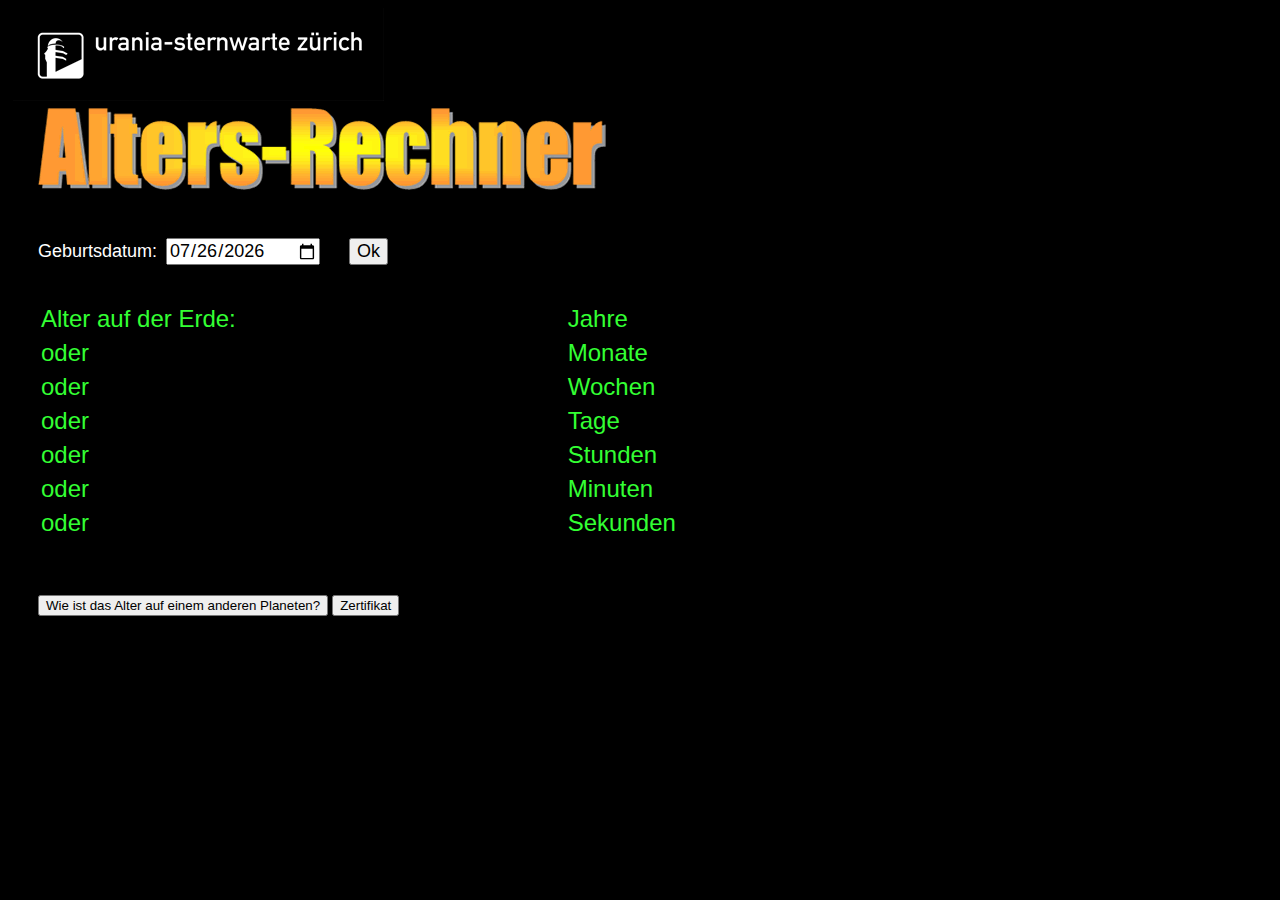
<file: index.html>
<!DOCTYPE html>
<html lang="en">
<head>
    <meta charset="UTF-8">
    <meta http-equiv="X-UA-Compatible" content="IE=edge">
    <meta name="viewport" content="width=device-width, initial-scale=1.0">
    <title>	Altersrechner</title>
    <link href="css/style.css" rel="stylesheet" type="text/css" />
    <script type="text/javascript" src="script/funktionen.js"></script>
</head>

<body>

<div id="container">

<div id="haeder">
	<div id="logo"><img src="images/logo_sternwarte.gif" /></div>
    <div id="titeltext"><img src="images/titel_text.gif" /></div>
</div>

<div id="textcontainer">

<form name="altersrecnung" >
	<label>Geburtsdatum:</label>
    <input class="input_feld" type="date" name="gebdatum" id="gebdatum" value="">
    <input class="input_feld" type="button" name="berechnen"  value="Ok" onClick="berechne_alter()">
    <br />
    <br />
    <br />

 	<table>
    <tr>
    <td><label class="antwort_lable">Alter auf der Erde:</label></td>
    <td><input  class="antwort_anzeige" type="text" name="age_in_years" readonly="readonly" /></td>
    <td><label class="antwort_lable"> Jahre</label></td>
    </tr>
    <tr>
    <td><label class="antwort_lable">oder</label></td>
	<td><input class="antwort_anzeige" type="text" name="month" readonly="readonly" /></td>
    <td><label class="antwort_lable"> Monate</label></td>
    </tr>
    <tr>
    <td><label class="antwort_lable">oder</label></td>
    <td><input class="antwort_anzeige" type="text" name="weeks" readonly="readonly" /></td>
    <td><label class="antwort_lable"> Wochen</label></td>
    </tr>
    <tr>
    <td><label class="antwort_lable">oder</label></td>
    <td><input class="antwort_anzeige" type="text" name="days" readonly="readonly" /></td>
    <td><label class="antwort_lable"> Tage</label></td>
    </tr>
    <tr>
    <td><label class="antwort_lable">oder</label></td>
    <td><input class="antwort_anzeige" type="text" name="hours" readonly="readonly" /></td>
    <td><label class="antwort_lable"> Stunden</label></td>
    </tr>
    <tr>  
    <td><label class="antwort_lable">oder</label></td>
    <td><input class="antwort_anzeige" type="text" name="minutes" readonly="readonly" /></td>
    <td><label class="antwort_lable"> Minuten</label></td>
    </tr>
    <tr>  
    <td><label class="antwort_lable">oder</label></td>
    <td><input class="antwort_anzeige" type="text" name="seconds" readonly="readonly" /></td>
    <td><label class="antwort_lable"> Sekunden</label></td>
    </tr>  
    </table>
</form>
 <br />
 <br />
 <br />
 <input type="button" name="planeten"  value="Wie ist das Alter auf einem anderen Planeten?" onClick="location.href='planeten.html'"/>
 <input type="button" name="zert"  value="Zertifikat" onClick="location.href='zertifikat.html'">
</div>

</div>

<script>
onload = function()
{
    birthday_load();
    document.getElementById('gebdatum').valueAsDate = birthday;
}
</script>

</body>
</html>
</file>
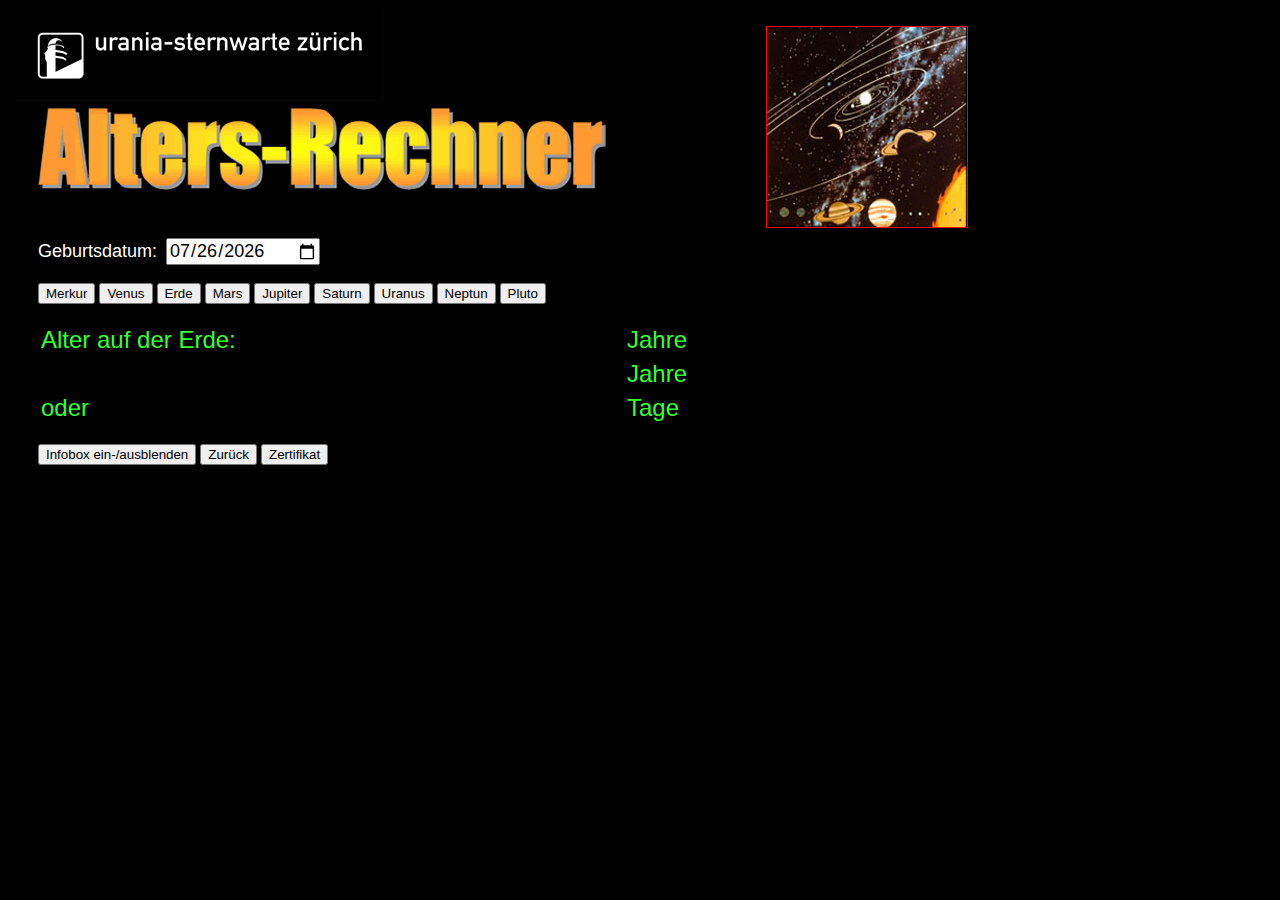
<file: planeten.html>
<!DOCTYPE html>
<html lang="en">
<head>
    <meta charset="UTF-8">
    <meta http-equiv="X-UA-Compatible" content="IE=edge">
    <meta name="viewport" content="width=device-width, initial-scale=1.0">
    <title>Planetentabelle</title>
    <link href="css/style.css" rel="stylesheet" type="text/css">
    <script type="text/javascript" src="script/funktionen.js"></script>
</head>

<body>

<div id="container">

<div id="haeder">
	
    <form name="planetenanzeige" id="planetenanzeige">
     <br />
     <img src="images/planeten/Sonnensystem.jpg" class="planeten" name="bild"/>	
     <br />
     <br />
    <input class="planet_anzeige" type="text" name="planetname" readonly="readonly" />
      
    </form>
    
    <div id="logo"><img src="images/logo_sternwarte.gif" /></div>
    <div id="titeltext"><img src="images/titel_text.gif" /></div>
</div>

<div id="textcontainer">

<form name="planetenaltersrechnung" >
	<label>Geburtsdatum:</label>
    <input class="input_feld" type="date" name="gebdatum" id="gebdatum" value="" >
	<br /><br />
    <input type="button" id="2" name="merkur"  value="Merkur" onClick="berechnen_planetenalter(this.id)">
    <input type="button" id="3" name="venus"  value="Venus" onClick="berechnen_planetenalter(this.id)">
    <input type="button" id="4" name="Erde"  value="Erde" onClick="berechnen_planetenalter(this.id)">
    <input type="button" id="5" name="mars"  value="Mars" onClick="berechnen_planetenalter(this.id)">
    <input type="button" id="6" name="jupiter"  value="Jupiter" onClick="berechnen_planetenalter(this.id)">
    <input type="button" id="7" name="saturn"  value="Saturn" onClick="berechnen_planetenalter(this.id)">
    <input type="button" id="8" name="uranus"  value="Uranus" onClick="berechnen_planetenalter(this.id)">
    <input type="button" id="9" name="neptun"  value="Neptun" onClick="berechnen_planetenalter(this.id)">
    <input type="button" id="10" name="pluto"  value="Pluto" onClick="berechnen_planetenalter(this.id)">
	<br /><br />
 	<table>
    <tr>
    <td><label class="antwort_lable">Alter auf der Erde:</label></td>
    <td><input class="antwort_anzeige" type="text" name="age_in_years" readonly="readonly" /></td>
    <td><label class="antwort_lable"> Jahre</label></td>
    </tr>
    <tr>
    <td><input class="antwort_anzeige_planeten" type="text" name="planettitle" readonly="readonly" /></td>
    <td><input class="antwort_anzeige" type="text" name="planet_age_in_years" readonly="readonly" /></td>
    <td><label class="antwort_lable"> Jahre</label></td>
    </tr>
    <tr>
    <td><label class="antwort_lable">oder</label></td>
    <td><input class="antwort_anzeige" type="text" name="planet_age_in_days" readonly="readonly" /></td>
    <td><label class="antwort_lable">Tage</label></td>
    </tr>
    </table>
    
    <br />
    <input type="button" name="pluto"  value="Infobox ein-/ausblenden" onClick="show('infoboxanzeige')">
    <input type="button" name="pluto"  value="Zurück" onClick="zurueck()">
    <input type="button" name="zert"  value="Zertifikat" onClick="location.href='zertifikat.html'">
    <br />
	
    <div id="infoboxanzeige" style="display:none;">  
        <table class="infobox">
        <tr><td colspan="5"><input class="infobox_title" type="text" name="info_titel" readonly="readonly" /></td></tr>
        <tr>
        <td><input class="infobox_anzeige_klein" type="text" name="info_planetday" readonly="readonly" /></td>
        <td><input class="infobox_anzeige" type="text" name="info_earthday" readonly="readonly" /></td>
        <td><input class="infobox_anzeige_klein" type="text" name="info_planetyear" readonly="readonly" /></td>
        <td><input class="infobox_anzeige_wert" type="text" name="info_earthyear" readonly="readonly" /></td>
        <td><input class="infobox_anzeige" type="text" name="info_earthyear_text" readonly="readonly" /></td>
        </tr>
        <tr>
        <td><label class="infobox_lable">oder</label></td>
        <td><input class="infobox_anzeige" type="text" name="info_earthhours" readonly="readonly" /></td>
        <td><label class="infobox_lable">oder</label></td>
        <td><input class="infobox_anzeige_wert" type="text" name="info_earthdays" readonly="readonly" /></td>
        <td><input class="infobox_anzeige" type="text" name="info_earthdays_text" readonly="readonly" /></td>
        </tr>
        <tr>
        <td>&nbsp;</td>
        <td>&nbsp;</td>
        <td><label class="infobox_lable">oder</label></td>
        <td><input class="infobox_anzeige_wert" type="text" name="info_planetenearthhour" readonly="readonly" /></td>
        <td><input class="infobox_anzeige" type="text" name="info_planetenearthhour_text" readonly="readonly" /></td>
        </tr>    
        <tr>
        <td>&nbsp;</td>
        <td>&nbsp;</td>
        <td><label class="infobox_lable">oder</label></td>
        <td><input class="infobox_anzeige_wert" type="text" name="info_planethour" readonly="readonly" /></td>
        <td><input class="infobox_anzeige" type="text" name="info_planethour_text" readonly="readonly" /></td>
        </tr>     
        </table>
    </div>
</form>
</div>

<script>
    onload = function()
    {
        birthday_load();
        document.getElementById('gebdatum').valueAsDate = birthday;
    }
</script>
</body>
</html>
</file>
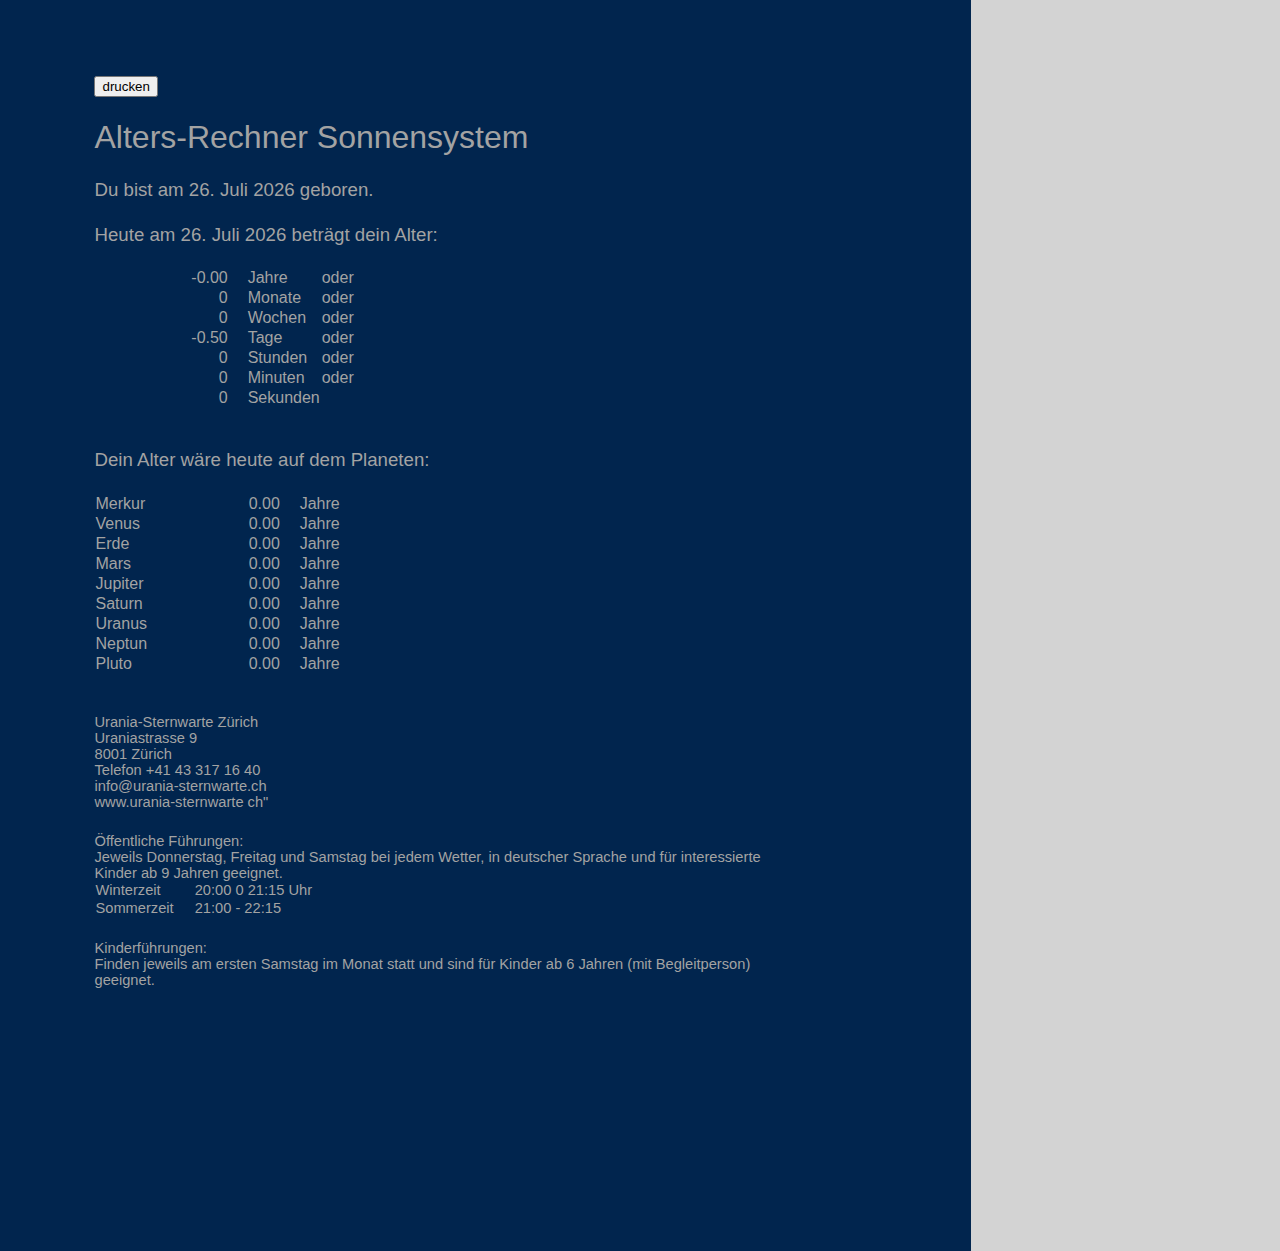
<file: zertifikat.html>
<!DOCTYPE html>
<html lang="en">
<head>
    <meta charset="UTF-8">
    <meta http-equiv="X-UA-Compatible" content="IE=edge">
    <meta name="viewport" content="width=device-width, initial-scale=1.0">
    <title>Printout</title>
    <link rel="stylesheet" type="text/css" href="css/zertifikat.css">
    <script type="text/javascript" src="script/funktionen.js"></script>
</head>

<body>
    <div class="printpage">
        <div class="doc">
            <img id="logo" src="images/logo_urania.jpeg" >
            <input type="button" value="drucken" class="noprint" onclick="send_to_printer()">
            <div class="title">Alters-Rechner Sonnensystem</div>
            <div class="text">Du bist am <span id="datBir"></span> geboren.</div>
            <div class="text">Heute am <span id="datNow"></span> beträgt dein Alter:</div>

            <table id="age">
                <tr><td id="ageA" ></td><td>Jahre</td><td>oder</td></tr>
                <tr><td id="ageM" ></td><td>Monate</td><td>oder</td></tr>
                <tr><td id="ageW" ></td><td>Wochen</td><td>oder</td></tr>
                <tr><td id="ageD" ></td><td>Tage</td><td>oder</td></tr>
                <tr><td id="ageH" ></td><td>Stunden</td><td>oder</td></tr>
                <tr><td id="ageI" ></td><td>Minuten</td><td>oder</td></tr>
                <tr><td id="ageS" ></td><td>Sekunden</td><td></td></tr>
            </table>

            <br>
            <div class="text">Dein Alter wäre heute auf dem Planeten:</div>

            <table id="age_planet">
                <tr><td>Merkur</td><td id="planMer"></td><td>Jahre</td></tr>
                <tr><td>Venus</td><td id="planVen"></td><td>Jahre</td></tr>
                <tr><td>Erde</td><td id="planErd"></td><td>Jahre</td></tr>
                <tr><td>Mars</td><td id="planMar"></td><td>Jahre</td></tr>
                <tr><td>Jupiter</td><td id="planJup"></td><td>Jahre</td></tr>
                <tr><td>Saturn</td><td id="planSat"></td><td>Jahre</td></tr>
                <tr><td>Uranus</td><td id="planUra"></td><td>Jahre</td></tr>
                <tr><td>Neptun</td><td id="planNep"></td><td>Jahre</td></tr>
                <tr><td>Pluto</td><td id="planPlu"></td><td>Jahre</td></tr>
            </table>

            <br>
            <div class="footer">
                Urania-Sternwarte Zürich<br>
                Uraniastrasse 9<br>
                8001 Zürich<br>
                Telefon +41 43 317 16 40<br>
                info@urania-sternwarte.ch<br>
                www.urania-sternwarte ch"
            </div>

            <div class="footer">
                Öffentliche Führungen:<br>
                Jeweils Donnerstag, Freitag und Samstag bei jedem Wetter, in
                deutscher Sprache und für interessierte<br>
                Kinder ab 9 Jahren geeignet.
                <table>
                    <tr>
                        <td>Winterzeit</td>
                        <td>20:00 0 21:15 Uhr</td>
                    </tr>
                    <tr>
                        <td style="padding-right: 20px;">Sommerzeit</td>
                        <td>21:00 - 22:15</td>
                    </tr>
                </table>
            </div>

            <div class="footer">
                Kinderführungen:<br>
                Finden jeweils am ersten Samstag im Monat statt und sind für
                Kinder ab 6 Jahren (mit Begleitperson)<br>
                geeignet.
            </div>
            
        </div>
    </div>

<script>
    onload = function() { birthday_load(); berechnen_zertifikat(); }
</script>
    
</body>
</html>
</file>
<file: css/style.css>
@charset "utf-8";
/* CSS Document */

label {color:#FFF;
	font-family:Verdana, Geneva, sans-serif;
	font-size:18px;
	}
	
.input_feld{
	margin-left: 5px;
	margin-right: 20px;
	font-family: Verdana, Geneva, sans-serif;
	font-size: 18px;
	/* width: 110px; */
	}
	
body{background-color:#000;}

#container{
	width: 960px;
	height: auto;
	}
	
#header{
	width: 960px;
	height: 200px;
	}	
	
#logo{
	margin-left: 5px;
	width: 700px;
	height: 100px;
	}	
	
#titeltext{
	width: 670px;
	height: 80px;
	margin-left: 30px;
	}
	
#textcontainer{
	margin-top: 50px;
	width: 930px;
	height: 400px;
	margin-left: 30px;
	}	

.antwort_lable{
	border: none;
	margin-right: 10px;
	background-color: #000;
	font-family: Verdana, Geneva, sans-serif;
	font-size: 24px;
	color: #3F3;
	width: 300px;
	}
	
.antwort_anzeige{
	border: none;
	margin-right: 10px;
	background-color: #000;
	font-family: Verdana, Geneva, sans-serif;
	font-size: 24px;
	text-align:right;
	color: #3F3;
	width: 300px;
	}
	
.antwort_anzeige_planeten{
	border: none;
	margin-right: 10px;
	background-color: #000;
	font-family: Verdana, Geneva, sans-serif;
	font-size: 24px;
	color: #3F3;
	width: 250px;
	}	
	
.planet_anzeige{
	border: none;
	float: right;
	margin-right: 10px;
	background-color: #000;
	font-size: 40px;
	color: #F00;
	width: 150px;
	}	
	
.infobox{
	border: thin #F00 solid;
	width: 800px
	}
	
.infobox_title{
	border: none;
	background-color: #000;
	color: #FFF;
	font-size: 24px;
	font-weight: bold;
	width: 500px;
	}

.infobox_lable{
	border: none;
	margin-right: 10px;
	background-color: #000;
	font-family: Verdana, Geneva, sans-serif;
	font-size: 20px;
	color: #FFF;
	width: 300px;
	}

#infoboxanzeige{
	margin-top: 24px;
}

	
.infobox_anzeige{
	border: none;
	margin-right: 10px;
	background-color: #000;
	font-family: Verdana, Geneva, sans-serif;
	font-size: 20px;
	color: #FFF;
	width: 193px;
	}
	
.infobox_anzeige_wert{
	border: none;
	margin-right: 10px;
	background-color: #000;
	font-family: Verdana, Geneva, sans-serif;
	font-size: 20px;
	text-align: right;
	color: #FFF;
	width: 180px;
	}
		
.infobox_anzeige_klein{
	border: none;
	margin-right: 10px;
	background-color: #000;
	font-family: Verdana, Geneva, sans-serif;
	font-size: 20px;
	color: #FFF;
	width: 145px;
	}	

tabel{
	margin-bottom: 20px;
	}
	
td{
	color:#FFF;
	}

#planetenanzeige{
	float: right;
	}
	
#planetenbild{
	float:right;
}

.planeten{
	border: thin solid #F00}
</file>
<file: css/zertifikat.css>
@page {
    /* size: 210mm 297mm; */
    margin: 30mm 20mm;
}

body {
    font-family: Arial, Helvetica, sans-serif;
    font-size: 12pt;
    background-color: lightgray;
    margin: 0;
}

.printpage {
    width: 210mm;
    height: 295mm;
    color: rgb(163, 163, 163);
    background-color: rgb(1, 37, 78);
    padding: 20mm 22mm 16mm 25mm;
}

#logo {
    display: none;
}


@media print {

.noprint {
    display: none;
}

.printpage {
    width: 210mm;
    height: 295mm;
    color: black;
    background-color: white;
    padding: 30mm 22mm 16mm 25mm;
}

#logo {
    display: inline;
    width:100mm;
}

} /* media print */



.title {
    font-size: 24pt;
    margin: 6mm 0;
}

.text {
    font-size: 14pt;
    margin: 6mm 0;
}

.footer {
    font-size: 11pt;
    margin: 6mm 0;
}

table {
    border-collapse: collapse;
}

#age td:nth-child(1) {
    width: 35mm;
    text-align: right;
    padding-right: 5mm;
}

#age_planet td:nth-child(1) {
    width: 40mm;
}

#age_planet td:nth-child(2) {
    text-align: right;
    padding-right: 5mm;
}
</file>
